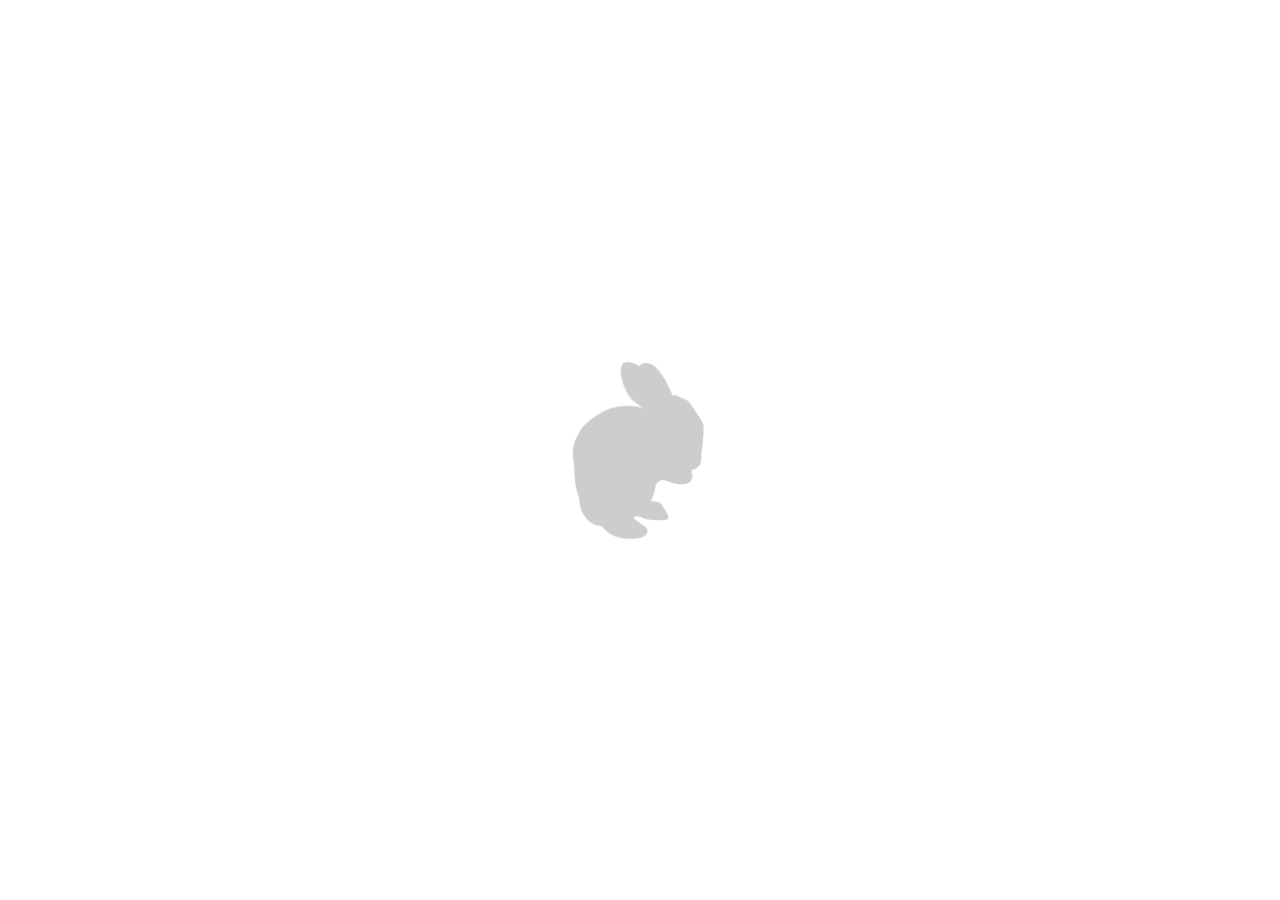
<file: index.html>
<!DOCTYPE html>
<html lang="en" dir="ltr">
    <head>
        <meta charset="utf-8">
        <title>portfolio</title>
        <meta name="description" content="this is portfolio">
        <link rel="stylesheet" href="css/styles.css">
        <script src="https://ajax.googleapis.com/ajax/libs/jquery/3.3.1/jquery.min.js"></script>
    </head>
    <body class="mainClass">
        <div id="initial">

        </div>
        <div id="transition">

        </div>
        <script src="scripts.js"></script>
    </body>
</html>
</file>
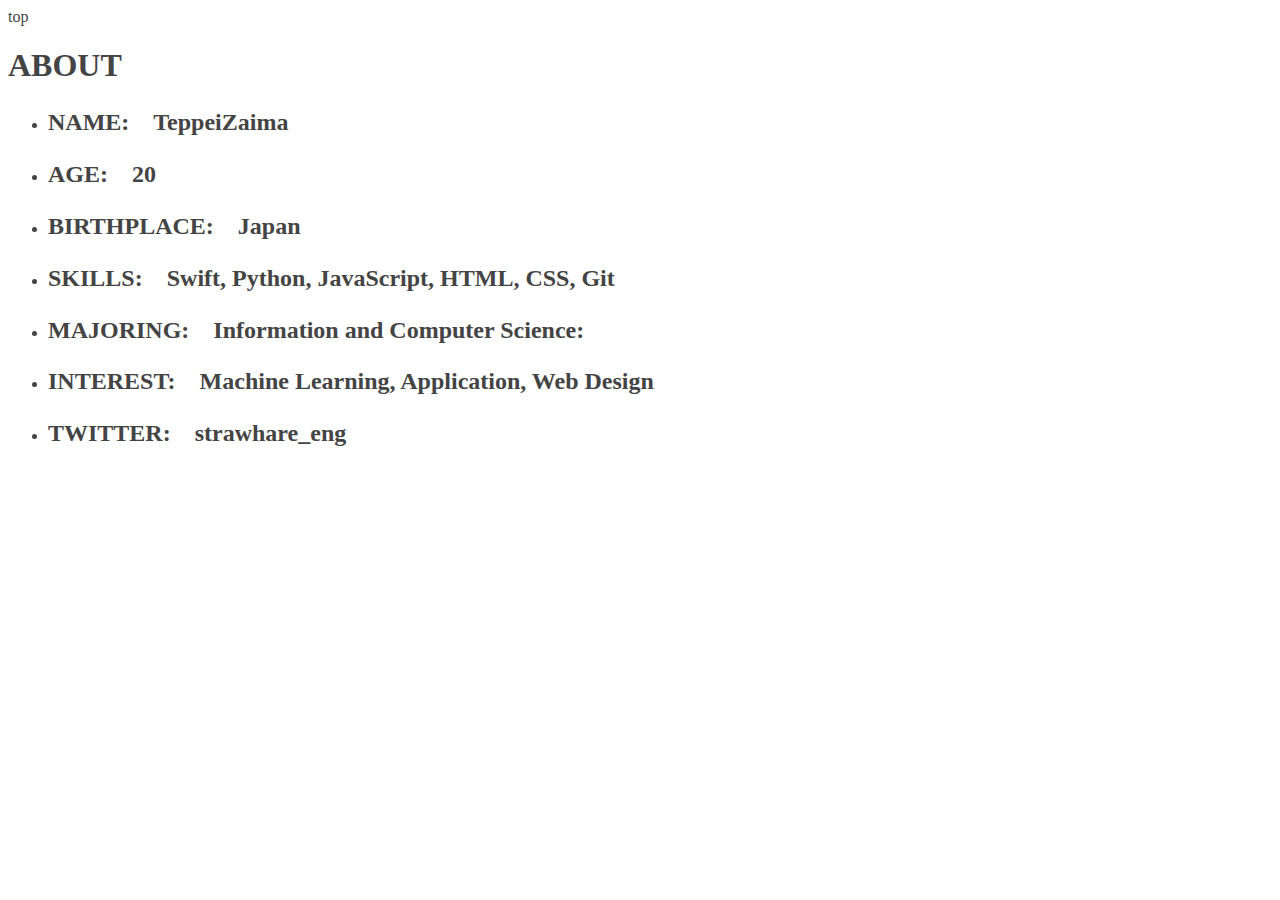
<file: about.html>
<!DOCTYPE html>
<html lang="en" dir="ltr">
    <head>
        <meta charset="utf-8">
        <title></title>
        <link rel="stylesheet" href="css/aboutCss.css">
        <script src="https://ajax.googleapis.com/ajax/libs/jquery/3.3.1/jquery.min.js"></script>
    </head>
    <body>
        <div id="move">

        </div>
        <a href="" onclick="clickTop(); return false">top</a>
        <h1>ABOUT</h1>
        <p></p>
        <ul>
            <li><h2>NAME:　TeppeiZaima</h2></li>
            <li><h2>AGE:　20</h2></li>
            <li><h2>BIRTHPLACE:　Japan</h2></li>
            <li><h2>SKILLS:　Swift, Python, JavaScript, HTML, CSS, Git</h2></li>
            <li><h2>MAJORING:　Information and Computer Science: </h2></li>
            <li><h2>INTEREST:　Machine Learning, Application, Web Design</h2></li>
            <li><h2>TWITTER:　<a href="https://twitter.com/strawhare_eng">strawhare_eng</a></h2></li>
        </ul>
        <script src="aboutJS.js"></script>
    </body>
</html>
</file>
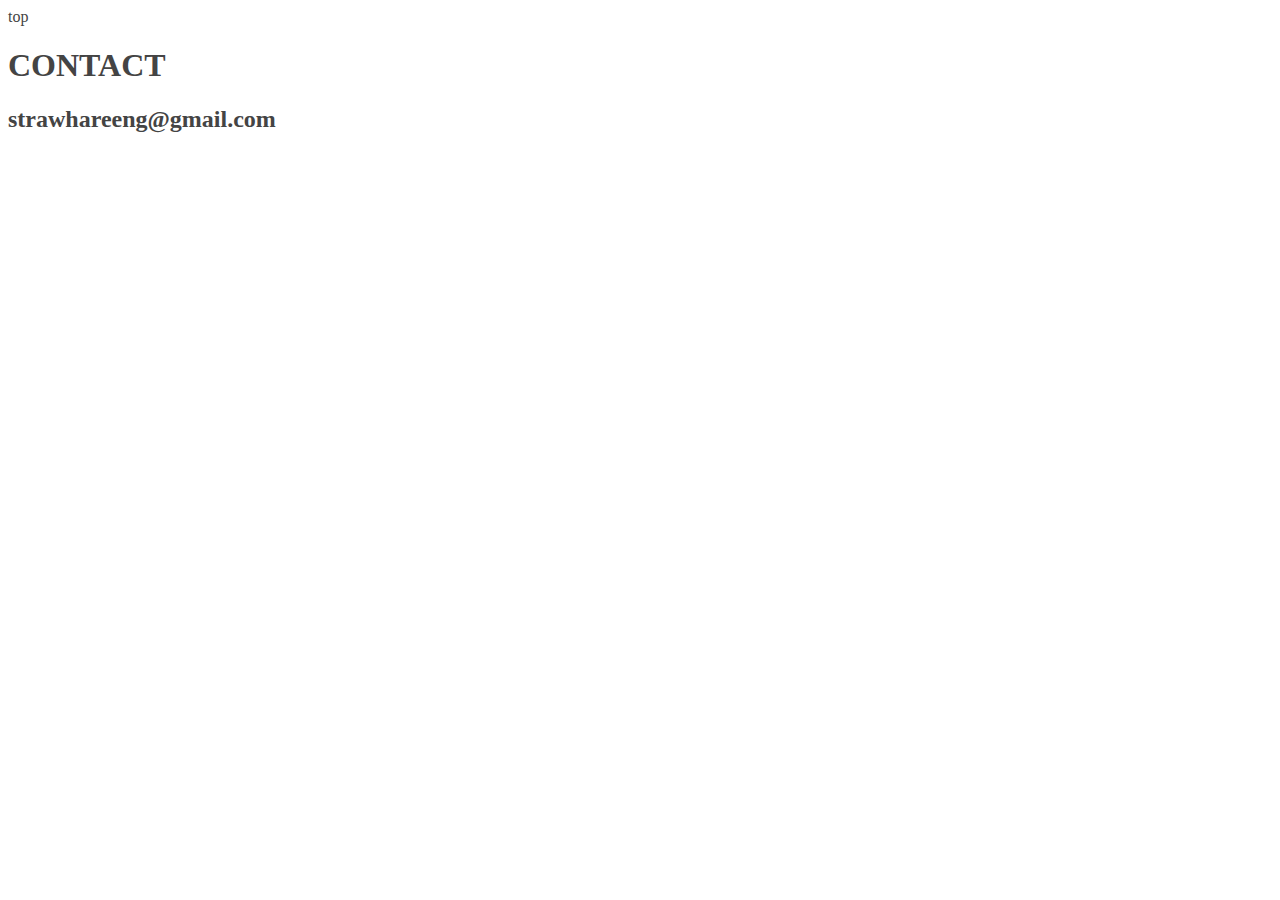
<file: contact.html>
<!DOCTYPE html>
<html lang="en" dir="ltr">
    <head>
        <meta charset="utf-8">
        <title></title>
        <link rel="stylesheet" href="css/contactCss.css">
        <script src="https://ajax.googleapis.com/ajax/libs/jquery/3.3.1/jquery.min.js"></script>
    </head>
    <body>
        <div id="move">

        </div>
        <a href="" onclick="clickTop(); return false">top</a>
        <h1>CONTACT</h1>
        <h2><a href="mailto:strawhareeng&#64;gmail.com">strawhareeng&#64;gmail.com</a></h2>
        <script src="contactJS.js"></script>
    </body>
</html>
</file>
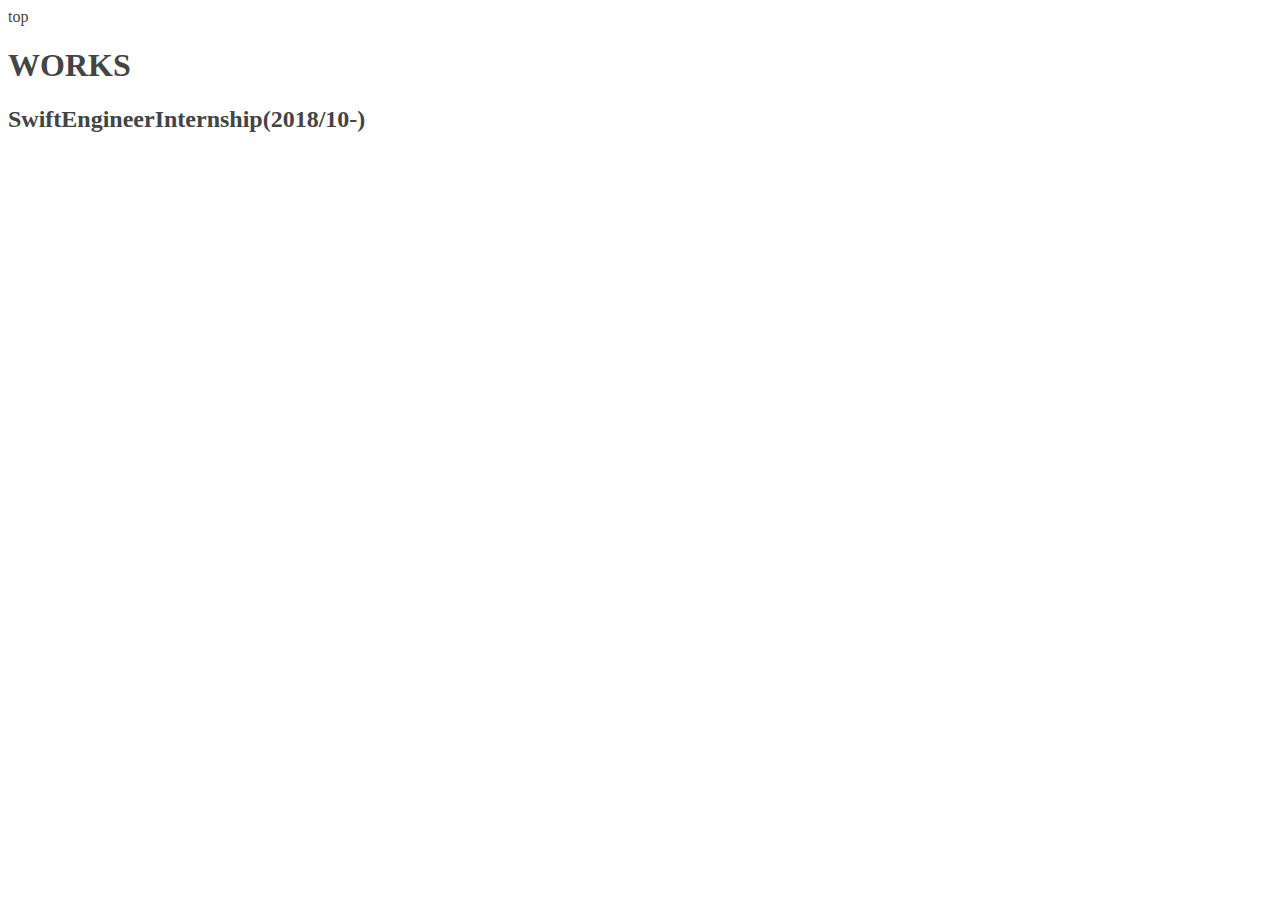
<file: works.html>
<!DOCTYPE html>
<html lang="en" dir="ltr">
    <head>
        <meta charset="utf-8">
        <title></title>
        <link rel="stylesheet" href="css/worksCss.css">
        <script src="https://ajax.googleapis.com/ajax/libs/jquery/3.3.1/jquery.min.js"></script>
    </head>
    <body>
        <div id="move">

        </div>
        <a href="" onclick="clickTop(); return false">top</a>
        <h1>WORKS</h1>
        <h2>SwiftEngineerInternship(2018/10-)</h2>
        <script src="worksJS.js"></script>
    </body>
</html>
</file>
<file: css/styles.css>
#clock img {
	display: block;
	transition-duration: 0.3s;	/*変化に掛かる時間*/
}
#clock img:hover {
	transform: scale(1.3);	/*画像の拡大率*/
	transition-duration: 0.3s;	/*変化に掛かる時間*/
}

#pot img {
	display: block;
	transition-duration: 0.3s;	/*変化に掛かる時間*/
}
#pot img:hover {
	transform: scale(1.3);	/*画像の拡大率*/
	transition-duration: 0.3s;	/*変化に掛かる時間*/
}

#trump img {
	display: block;
	transition-duration: 0.3s;	/*変化に掛かる時間*/
}
#trump img:hover {
	transform: scale(1.3);	/*画像の拡大率*/
	transition-duration: 0.3s;	/*変化に掛かる時間*/
}

#transition {
background:-webkit-linear-gradient(bottom, white 0%, white 50%, transparent 100%);
background:-moz-linear-gradient(bottom, white 0%, white 50%, transparent 100%);
background:linear-gradient(to top, white 0%, white 50%, transparent 100%);
}
</file>
<file: css/aboutCss.css>
#move {
background:-webkit-linear-gradient(top, white 0%, white 50%, transparent 100%);
background:-moz-linear-gradient(top, white 0%, white 50%, transparent 100%);
background:linear-gradient(to bottom, white 0%, white 50%, transparent 100%);
}

body {
    color: #444;
    font-family: fantasy;
}



a {
    color: #444;
    text-decoration: none;
}

a:hover {
    color: royalblue;
}
</file>
<file: css/contactCss.css>
#move {
background:-webkit-linear-gradient(top, white 0%, white 50%, transparent 100%);
background:-moz-linear-gradient(top, white 0%, white 50%, transparent 100%);
background:linear-gradient(to bottom, white 0%, white 50%, transparent 100%);
}

body {
    color: #444;
    font-family: fantasy;
}



a {
    color: #444;
    text-decoration: none;
}

a:hover {
    color: royalblue;
}
</file>
<file: css/worksCss.css>
#move {
background:-webkit-linear-gradient(top, white 0%, white 50%, transparent 100%);
background:-moz-linear-gradient(top, white 0%, white 50%, transparent 100%);
background:linear-gradient(to bottom, white 0%, white 50%, transparent 100%);
}

body {
    color: #444;
    font-family: fantasy;
}



a {
    color: #444;
    text-decoration: none;
}

a:hover {
    color: royalblue;
}
</file>
